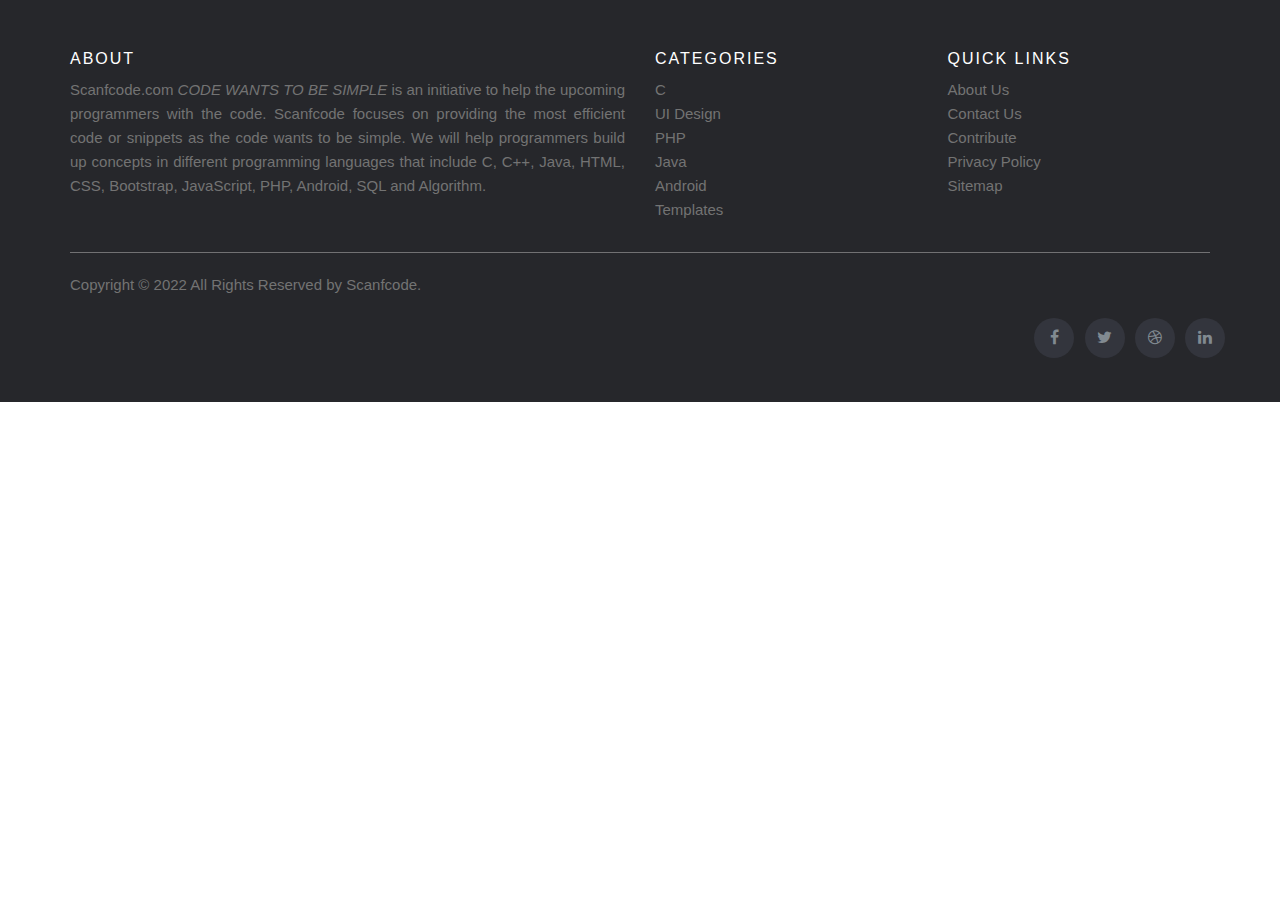
<file: Footer-Designs-02/index.html>
<!DOCTYPE html>
<html lang="en">
  <head>
    <meta charset="UTF-8" />
    <meta http-equiv="X-UA-Compatible" content="IE=edge" />
    <meta name="viewport" content="width=device-width, initial-scale=1.0" />
    <link
      rel="stylesheet"
      href="https://maxcdn.bootstrapcdn.com/bootstrap/3.3.7/css/bootstrap.min.css"
    />
    <script src="https://ajax.googleapis.com/ajax/libs/jquery/3.2.1/jquery.min.js"></script>
    <script src="https://maxcdn.bootstrapcdn.com/bootstrap/3.3.7/js/bootstrap.min.js"></script>
    <link
      rel="stylesheet"
      href="https://cdnjs.cloudflare.com/ajax/libs/font-awesome/4.7.0/css/font-awesome.min.css"
    />
    <link rel="stylesheet" href="style.css" />
    <title>Simple Footer - 2</title>
  </head>
  <body>
    <footer class="site-footer">
      <div class="container">
        <div class="row">
          <div class="col-sm-12 col-md-6">
            <h6>About</h6>
            <p class="text-justify">
              Scanfcode.com <i>CODE WANTS TO BE SIMPLE </i> is an initiative to
              help the upcoming programmers with the code. Scanfcode focuses on
              providing the most efficient code or snippets as the code wants to
              be simple. We will help programmers build up concepts in different
              programming languages that include C, C++, Java, HTML, CSS,
              Bootstrap, JavaScript, PHP, Android, SQL and Algorithm.
            </p>
          </div>

          <div class="col-xs-6 col-md-3">
            <h6>Categories</h6>
            <ul class="footer-links">
              <li><a href="http://scanfcode.com/category/c-language/">C</a></li>
              <li>
                <a href="http://scanfcode.com/category/front-end-development/"
                  >UI Design</a
                >
              </li>
              <li>
                <a href="http://scanfcode.com/category/back-end-development/"
                  >PHP</a
                >
              </li>
              <li>
                <a
                  href="http://scanfcode.com/category/java-programming-language/"
                  >Java</a
                >
              </li>
              <li>
                <a href="http://scanfcode.com/category/android/">Android</a>
              </li>
              <li>
                <a href="http://scanfcode.com/category/templates/">Templates</a>
              </li>
            </ul>
          </div>

          <div class="col-xs-6 col-md-3">
            <h6>Quick Links</h6>
            <ul class="footer-links">
              <li><a href="http://scanfcode.com/about/">About Us</a></li>
              <li><a href="http://scanfcode.com/contact/">Contact Us</a></li>
              <li>
                <a href="http://scanfcode.com/contribute-at-scanfcode/"
                  >Contribute</a
                >
              </li>
              <li>
                <a href="http://scanfcode.com/privacy-policy/"
                  >Privacy Policy</a
                >
              </li>
              <li><a href="http://scanfcode.com/sitemap/">Sitemap</a></li>
            </ul>
          </div>
        </div>
        <hr />
      </div>
      <div class="container">
        <div class="row">
          <div class="col-md-8 col-sm-6 col-xs-12">
            <p class="copyright-text">
              Copyright &copy; 2022 All Rights Reserved by
              <a href="#">Scanfcode</a>.
            </p>
          </div>

          <div class="col-md-4 col-sm-6 col-xs-12 site-footer">
            <ul class="social-icons">
              <li>
                <a class="facebook" href="#"><i class="fa fa-facebook"></i></a>
              </li>
              <li>
                <a class="twitter" href="#"><i class="fa fa-twitter"></i></a>
              </li>
              <li>
                <a class="dribbble" href="#"><i class="fa fa-dribbble"></i></a>
              </li>
              <li>
                <a class="linkedin" href="#"><i class="fa fa-linkedin"></i></a>
              </li>
            </ul>
          </div>
        </div>
      </div>
    </footer>
  </body>
</html>
</file>
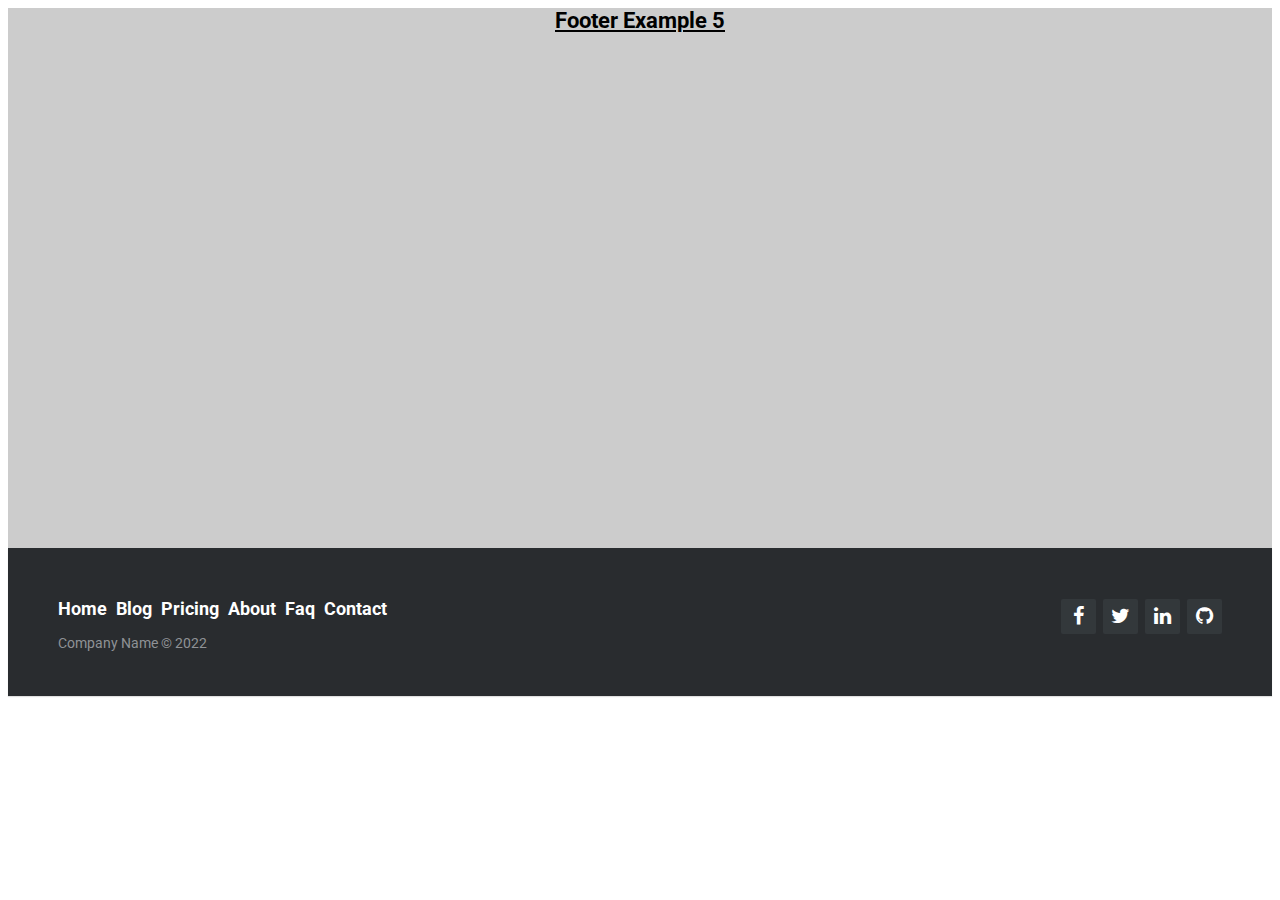
<file: Footer-Designs-05/index.html>
<!DOCTYPE html>
<html lang="en">
  <head>
    <meta charset="UTF-8" />
    <meta http-equiv="X-UA-Compatible" content="IE=edge" />
    <meta name="viewport" content="width=device-width, initial-scale=1.0" />
    <link
      rel="stylesheet"
      href="https://maxcdn.bootstrapcdn.com/font-awesome/4.2.0/css/font-awesome.min.css"
    />
    <link rel="stylesheet" href="style.css" />
    <title>Simple Footer Desgin - 05</title>
  </head>
  <body>
    <section>Footer Example 5</section>

    <footer class="footer-distributed">
      <div class="footer-right">
        <a href="#"><i class="fa fa-facebook"></i></a>
        <a href="#"><i class="fa fa-twitter"></i></a>
        <a href="#"><i class="fa fa-linkedin"></i></a>
        <a href="#"><i class="fa fa-github"></i></a>
      </div>

      <div class="footer-left">
        <p class="footer-links">
          <a class="link-1" href="#">Home</a>

          <a href="#">Blog</a>

          <a href="#">Pricing</a>

          <a href="#">About</a>

          <a href="#">Faq</a>

          <a href="#">Contact</a>
        </p>

        <p>Company Name &copy; 2022</p>
      </div>
    </footer>
  </body>
</html>
</file>
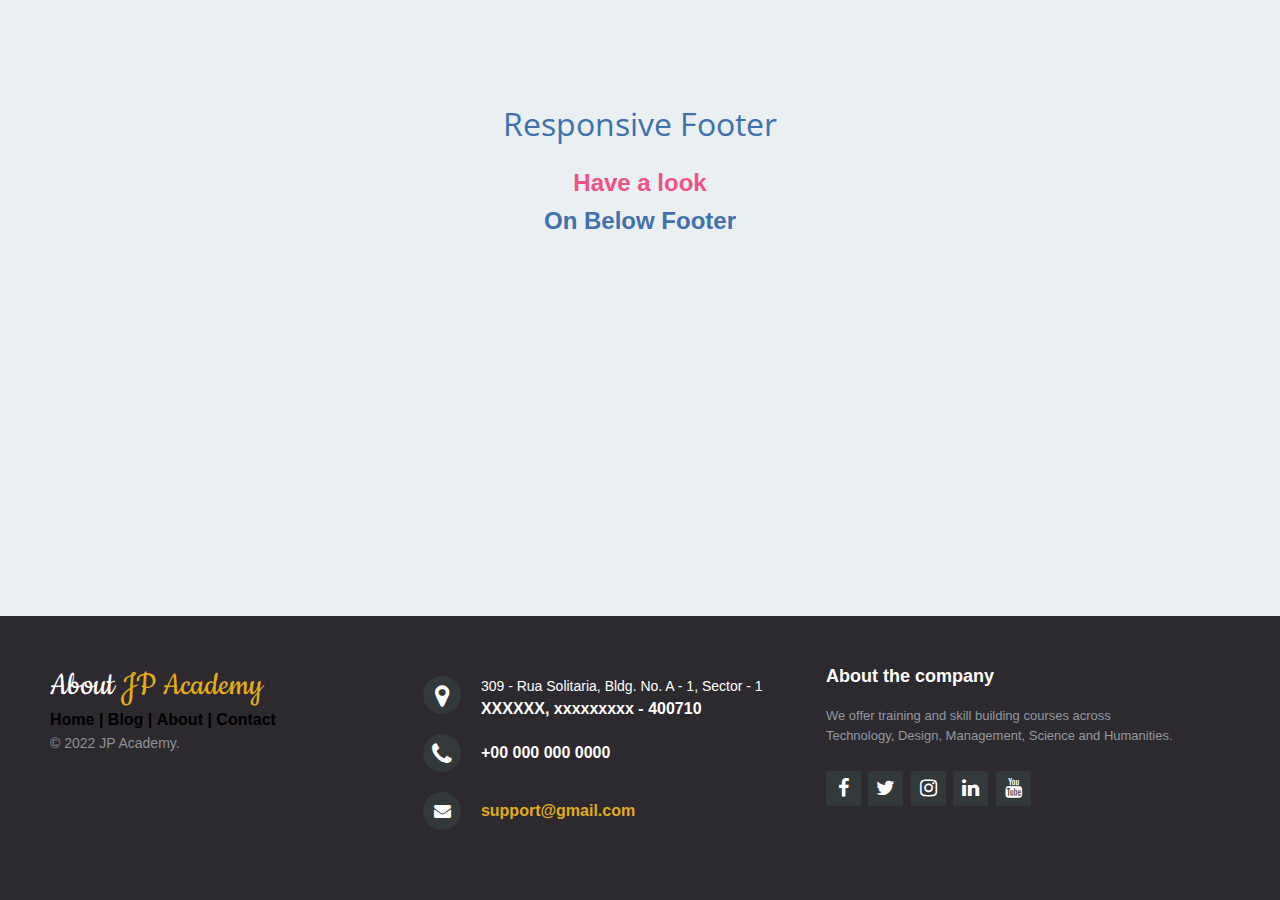
<file: Footer-Designs-08/index.html>
<!DOCTYPE html>
<html lang="en">
  <head>
    <meta charset="UTF-8" />
    <meta http-equiv="X-UA-Compatible" content="IE=edge" />
    <meta name="viewport" content="width=device-width, initial-scale=1.0" />
    <link
      rel="stylesheet"
      href="http://maxcdn.bootstrapcdn.com/font-awesome/4.2.0/css/font-awesome.min.css"
    />

    <link
      href="http://fonts.googleapis.com/css?family=Cookie"
      rel="stylesheet"
      type="text/css"
    />
    <link rel="stylesheet" href="style.css" />
    <title>Simple Footer Designs - 08</title>
  </head>
  <body>
    <header>
      <h1>Responsive Footer</h1>
      <h2>Have a look</h2>
      <h2><span>On Below Footer</span></h2>
    </header>

    <!-- The content of your page would go here. -->

    <footer class="footer-distributed">
      <div class="footer-left">
        <h3>About<span> JP Academy</span></h3>

        <p class="footer-links">
          <a href="#">Home</a>
          |
          <a href="#">Blog</a>
          |
          <a href="#">About</a>
          |
          <a href="#">Contact</a>
        </p>

        <p class="footer-company-name">© 2022 JP Academy.</p>
      </div>

      <div class="footer-center">
        <div>
          <i class="fa fa-map-marker"></i>
          <p>
            <span>309 - Rua Solitaria, Bldg. No. A - 1, Sector - 1</span>
            XXXXXX, xxxxxxxxx - 400710
          </p>
        </div>

        <div>
          <i class="fa fa-phone"></i>
          <p>+00 000 000 0000</p>
        </div>
        <div>
          <i class="fa fa-envelope"></i>
          <p><a href="mailto:support@gmail.com">support@gmail.com</a></p>
        </div>
      </div>
      <div class="footer-right">
        <p class="footer-company-about">
          <span>About the company</span>
          We offer training and skill building courses across Technology,
          Design, Management, Science and Humanities.
        </p>
        <div class="footer-icons">
          <a href="#"><i class="fa fa-facebook"></i></a>
          <a href="#"><i class="fa fa-twitter"></i></a>
          <a href="#"><i class="fa fa-instagram"></i></a>
          <a href="#"><i class="fa fa-linkedin"></i></a>
          <a href="#"><i class="fa fa-youtube"></i></a>
        </div>
      </div>
    </footer>
  </body>
</html>
</file>
<file: Footer-Designs-02/style.css>
.site-footer {
    background-color: #26272b;
    padding: 45px 0 20px;
    font-size: 15px;
    line-height: 24px;
    color: #737373;
}

.site-footer hr {
    border-top-color: #bbb;
    opacity: 0.5;
}

.site-footer hr.small {
    margin: 20px 0;
}

.site-footer h6 {
    color: #FFF;
    font-size: 16px;
    text-transform: uppercase;
    margin-top: 5px;
    letter-spacing: 2px;
}

.site-footer a {
    color: #737373;
}

.site-footer a:hover {
    color: #3366cc;
    text-decoration: none;
}

.footer-links {
    padding-left: 0;
    list-style: none;
}

.footer-links li {
    color: #737373;
}

.footer-links a:active,
.footer-links a:focus,
.footer-links a:hover {
    color: #3366cc;
    text-decoration: none;
}

.footer-links.inline li {
    display: inline-block;
}

.site-footer .social-icons {
    text-align: right;
}

.site-footer .social-icons a {
    width: 40px;
    height: 40px;
    line-height: 40px;
    margin-left: 6px;
    margin-right: 0;
    border-radius: 100%;
    background-color: #33353d;
}

.copyright-text {
    margin: 0;
}

@media (max-width: 991px) {
    .site-footer{
        margin-bottom: 30px;
    }
}

@media (max-width: 767px) {
    .site-footer{
        padding-bottom: 0;
    }
    .site-footer .copyright-text,
    .site-footer .social-icons {
        text-align: center;
    }
}

.social-icons {
    padding-left: 0;
    margin-bottom: 0;
    list-style: none;
}

.social-icons li {
    display: inline-block;
    margin-bottom: 4px;
}

.social-icons li.title {
    margin-right: 15px;
    text-transform: uppercase;
    color: #96a2b2;
    font-weight: 700;
    font-size: 13px;
}

.social-icons a {
    background-color: #eceeef;
    color: #818a91;
    font-size: 16px;
    display: inline-block;
    line-height: 44px;
    width: 44px;
    height: 44px;
    text-align: center;
    margin-right: 8px;
    border-radius: 100%;
    transition: all 0.2s linear;
}

.social-icons a:active,
.social-icons a:focus,
.social-icons a:hover {
    color: #FFF;
    background-color: #29aafe;
}

.social-icons.size-sm a {
    line-height: 34px;
    height: 34px;
    width: 34px;
    font-size: 14px;
}

.social-icons a.facebook:hover {
    background-color: #3b5998;
}

.social-icons a.twitter:hover {
    background-color: #00aced;
}

.social-icons a.linkedin:hover {
    background-color: #007bb6;
}

.social-icons a.dribbble:hover {
    background-color: #ea4c89;
}

@media (max-width: 767px) {
    .social-icons li.title {
        display: block;
        margin-right: 0;
        font-weight: 600;
    }
}
</file>
<file: Footer-Designs-05/style.css>
@import url(https://fonts.googleapis.com/css?family=Roboto:400,500,300,700);

* {
    font-family: Roboto;
}

section {
    width: 100%;
    display: inline-block;
    background: #ccc;
    height: 60vh;
    text-align: center;
    font-size: 22px;
    font-weight: 700;
    text-decoration: underline;
}

.footer-distributed {
    background-color: #292c2f;
    box-shadow: 0 1px 1px 0 rgba(0, 0, 0, 0.12);
    box-sizing: border-box;
    width: 100%;
    text-align: left;
    font: normal 16px sans-serif;
    padding: 45px 50px;
}

.footer-distributed .footer-left p {
    color: #8f9296;
    font-size: 14px;
    margin: 0;
}

.footer-distributed p.footer-links {
    font-size: 18px;
    font-weight: bold;
    color: #FFF;
    margin:  0 0 10px;
    padding: 0;
    transition: ease 0.25s;
}

.footer-distributed p.footer-links a {
    display: inline-block;
    line-height: 1.8;
    text-decoration: none;
    color: inherit;
    transition: ease 0.25s;
}

.footer-distributed .footer-links a::before {
    content: "";
    font-size: 20px;
    left: 0;
    color: #FFF;
    display: inline-block;
    padding-left: 5px;
}

.footer-distributed .footer-links .link-1::before {
    content: none;
}

.footer-distributed .footer-right {
    float: right;
    margin-top: 6px;
    max-width: 180px;
}

.footer-distributed .footer-right a {
    display: inline-block;
    width: 35px;
    height: 35px;
    background-color: #33383b;
    border-radius: 2px;
    font-size: 20px;
    color: #FFF;
    text-align: center;
    line-height: 35px;
    margin-left: 3px;
    transition: all 0.25s;
}

.footer-distributed .footer-right a:hover {
    transform: scale(1.1);
}

.footer-distributed p.footer-links a:hover {
    text-decoration: underline;
}

@media (max-width: 600px) {
    .footer-distributed .footer-left,
    .footer-distributed .footer-right {
        text-align: center;
    }
    .footer-distributed .footer-right {
        float: none;
        margin: 0 auto 20px;
    }
    .footer-distributed .footer-left p.footer-links {
        line-height: 1.8;
    }
}
</file>
<file: Footer-Designs-08/style.css>
@import url("http://fonts.googleapis.com/css?family=Open+Sans:400,700");

* {
  padding: 0;
  margin: 0;
}

html {
  background-color: #eaf0f2;
}

body {
  font: 16px/1.6 Arial, sans-serif;
}

header {
  text-align: center;
  padding-top: 100px;
  margin-bottom: 100px;
}

header h1 {
  font: normal 32px/1.5 "Open sans", sans-serif;
  color: #3f71ae;
  padding-bottom: 16px;
}

header h2 {
  color: #f05283;
}

header span {
  color: #3f71ae;
}

footer {
  position: fixed;
  bottom: 0;
}

@media (max-height: 800px) {
  footer {
    position: static;
  }
  header {
    padding-top: 40px;
  }
}

.footer-distributed {
  background-color: #2c292f;
  box-sizing: border-box;
  width: 100%;
  text-align: left;
  font: bold 16px sans-serif;
  padding: 50px 50px 60px 50px;
  margin-top: 80px;
}

.footer-distributed .footer-left,
.footer-distributed .footer-center,
.footer-distributed .footer-right {
  display: inline-block;
  vertical-align: top;
}

.footer-distributed .footer-left {
  width: 30%;
}

.footer-distributed h3 {
  color: #fff;
  font: normal 36px "Cookie", cursive;
  margin: 0;
}

.footer-distributed .footer-left img {
  width: 30%;
}

.footer-distributed h3 span {
  color: #e0ac1c;
}

.footer-distributed .footer-links a {
  display: inline-block;
  line-height: 1.8;
  text-decoration: none;
  color: inherit;
}

.footer-distributed .footer-company-name {
  color: #8f9296;
  font-size: 14px;
  font-weight: normal;
  margin: 0;
}

.footer-distributed .footer-center {
  width: 35%;
}

.footer-distributed .footer-center i {
  background-color: #33383b;
  color: #fff;
  font-size: 25px;
  width: 38px;
  height: 38px;
  border-radius: 50%;
  text-align: center;
  line-height: 42px;
  margin: 10px 15px;
  vertical-align: middle;
}

.footer-distributed .footer-center i.fa-envelope {
  font-size: 17px;
  line-height: 38px;
}

.footer-distributed .footer-center p {
  display: inline-block;
  color: #fff;
  vertical-align: middle;
  margin: 0;
}

.footer-distributed .footer-center p span {
  display: block;
  font-weight: normal;
  font-size: 14px;
  line-height: 2;
}

.footer-distributed .footer-center p a {
  color: #e0ac1c;
  text-decoration: none;
}

.footer-distributed .footer-right {
  width: 30%;
}

.footer-distributed .footer-company-about {
  line-height: 20px;
  color: #92999f;
  font-size: 13px;
  font-weight: normal;
  margin: 0;
}

.footer-distributed .footer-company-about span {
  display: block;
  color: #fff;
  font-size: 18px;
  font-weight: bold;
  margin-bottom: 20px;
}

.footer-distributed .footer-icons {
  margin-top: 25px;
}

.footer-distributed .footer-icons a {
  display: inline-block;
  width: 35px;
  height: 35px;
  cursor: pointer;
  background-color: #33383b;
  border-radius: 2px;

  font-size: 20px;
  color: #fff;
  text-align: center;
  line-height: 35px;

  margin-right: 3px;
  margin-bottom: 5px;
}

@media (max-width: 800px) {
  .footer-distributed .footer-left,
  .footer-distributed .footer-center,
  .footer-distributed .footer-right {
    display: block;
    width: 100%;
    margin-bottom: 40px;
    text-align: center;
  }

  .footer-distributed .footer-center i {
      margin-left: 0;
  }
}
</file>
